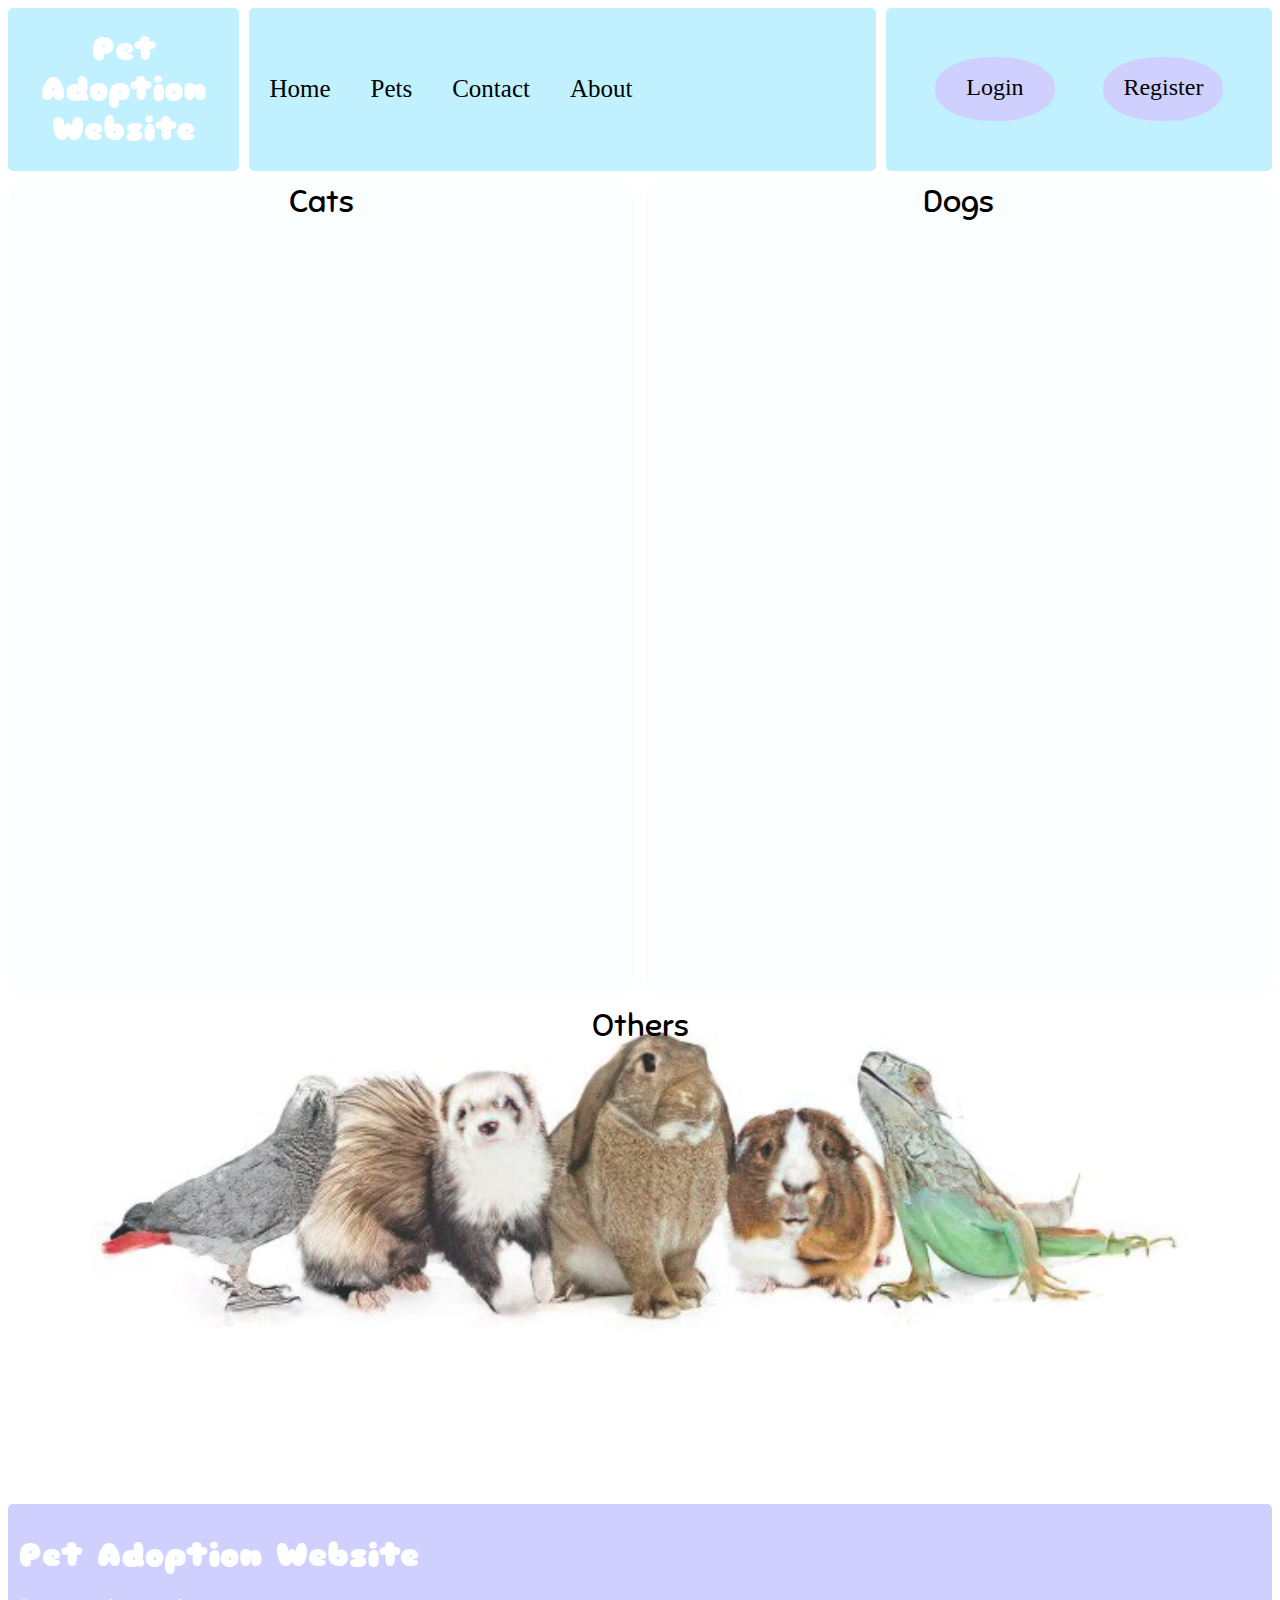
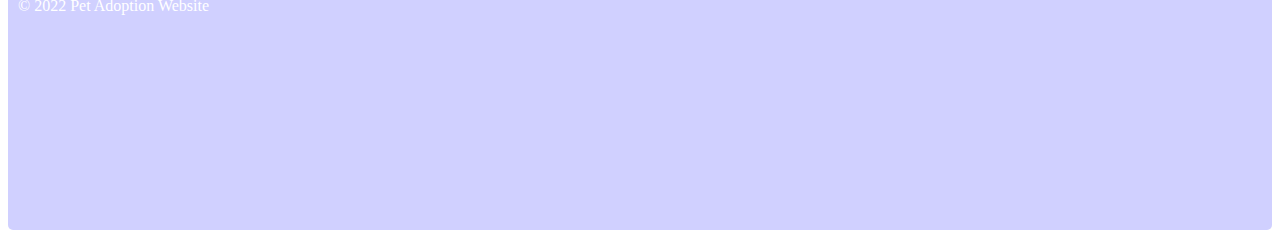
<file: html/index.html>
<!DOCTYPE html>
<html lang="en">
  <head>
    <meta charset="UTF-8" />
    <meta http-equiv="X-UA-Compatible" content="IE=edge" />
    <meta name="viewport" content="width=device-width, initial-scale=1.0" />
    <title>Homepage</title>
    <link rel="stylesheet" href="../css/style.css" />
    <link rel="preconnect" href="https://fonts.googleapis.com" />
    <link rel="preconnect" href="https://fonts.gstatic.com" crossorigin />
    <link
      href="https://fonts.googleapis.com/css2?family=Sniglet&display=swap"
      rel="stylesheet"
    />
    <style>
      .footer {
        color: white;
      }
    </style>
  </head>
  <body>
    <div class="grid_container">
      <div class="logo">
        <a href="index.html">
          <h1 style="color: white; font-family: 'Sniglet', cursive">
            Pet Adoption Website
          </h1>
        </a>
      </div>
      <div class="nav_bar">
        <a href="index.html"><div>Home</div></a>
        <div id="petsMenu">
          <div id="petsButton">Pets</div>
          <div class="petsDropdown">
            <div>Cats</div>
            <div>Dogs</div>
            <div>Others</div>
          </div>
        </div>
        <div>Contact</div>
        <div>About</div>
      </div>
      <div class="LoginRegister">
        <a href="login.html">Login</a>
        <a href="register.html">Register</a>
      </div>
      <section id="cats">Cats</section>
      <section id="catsDescription">
        <h2>Cats!</h2>
        <h3>Look at some of our cats below!</h3>
        <table id="catsTable">
          <tr>
            <th>Cat Breed</th>
            <th>Age</th>
          </tr>
        </table>
      </section>
      <section id="dogs">Dogs</section>
      <section id="dogsDescription">
        <h2>Dogs!</h2>
        <h3>Look at some of our dogs below!</h3>
        <table id="dogsTable">
          <tr>
            <th>Dog Breed</th>
            <th>Age</th>
          </tr>
        </table>
      </section>
      <section id="othersSection">
        <section id="others">Others</section>
        <section id="othersDescription">
          <h2>Other Animals!</h2>
          <h3>
            Our adoption centers have a wide range of other animals to choose
            from. Rabbits, birds, and lizards just to name a few! Please check
            them out!
          </h3>
        </section>
      </section>
      <div class="footer">
        <div class="footerLogo">
          <a href="index.html">
            <h1 style="color: white; font-family: 'Sniglet', cursive">
              Pet Adoption Website
            </h1>
          </a>
        </div>
        <p>© 2022 Pet Adoption Website</p>
      </div>
    </div>
    <script src="../js/app.js"></script>
  </body>
</html>
</file>
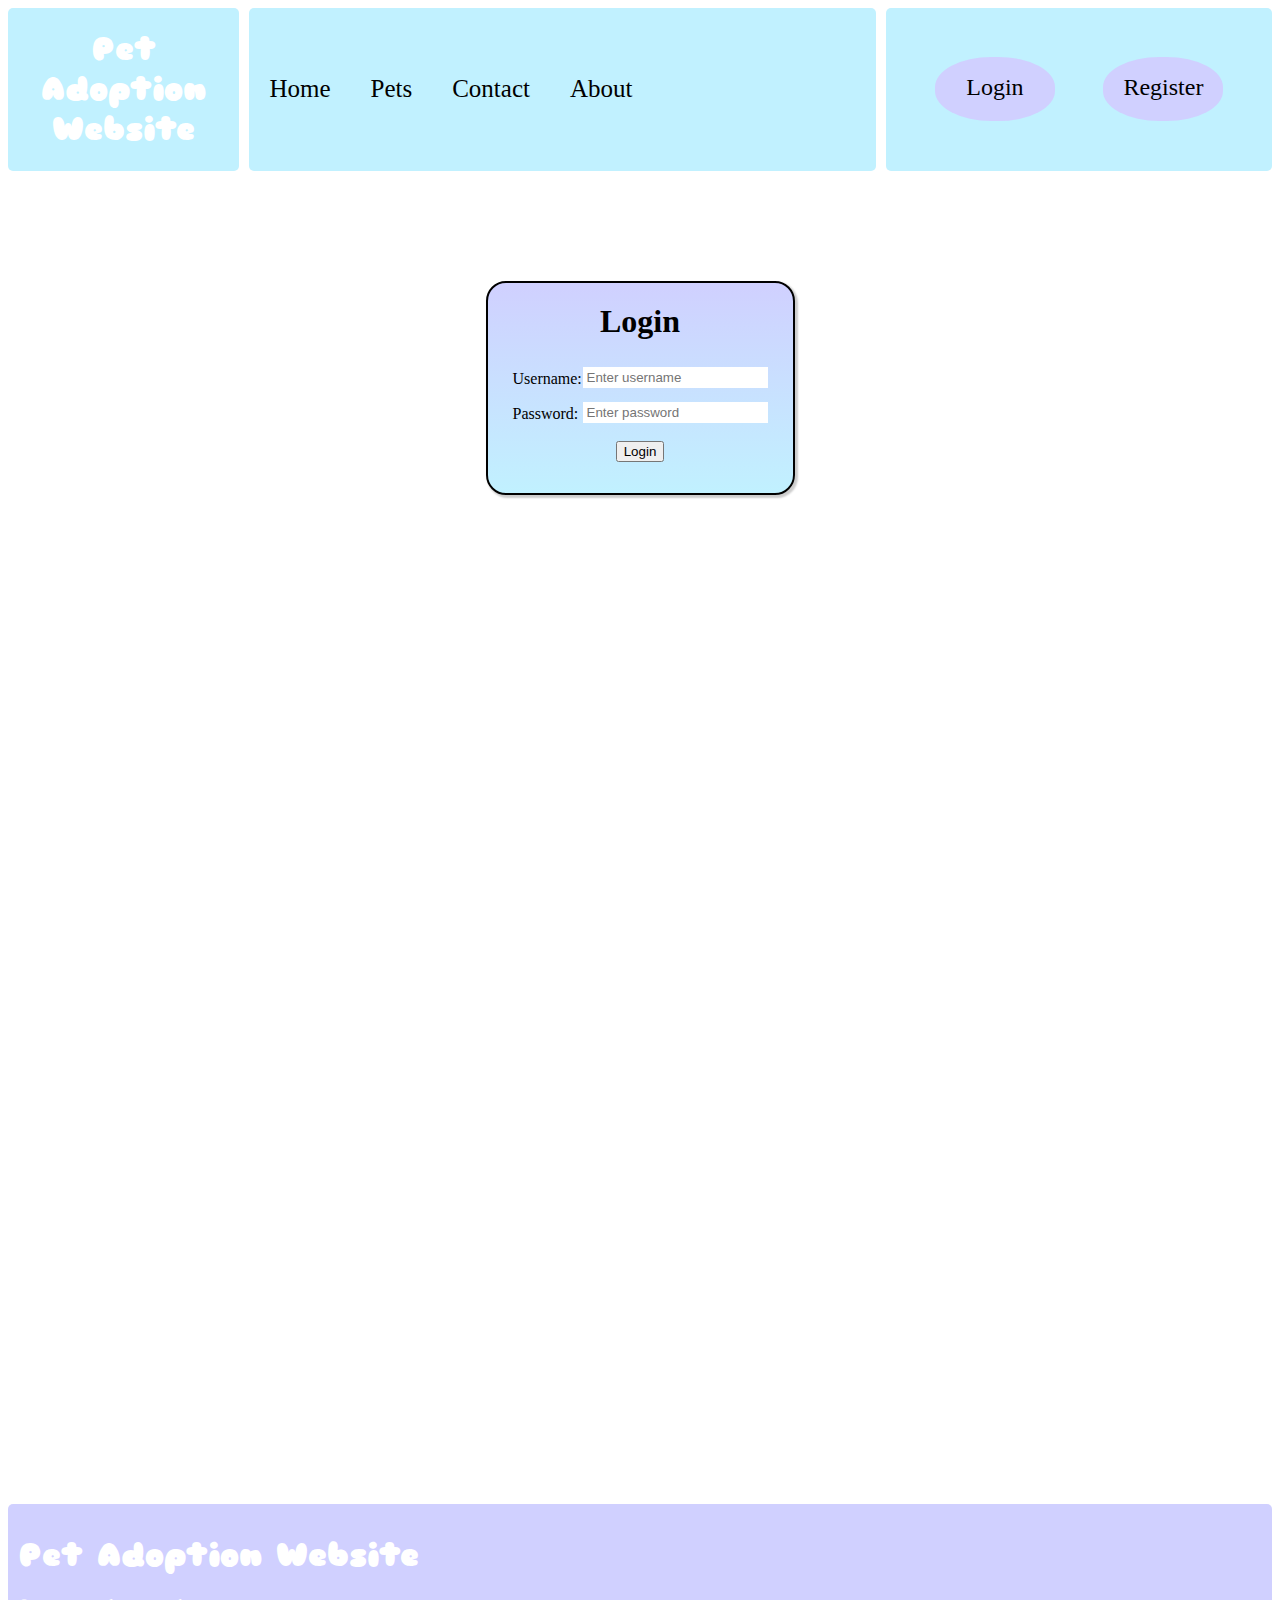
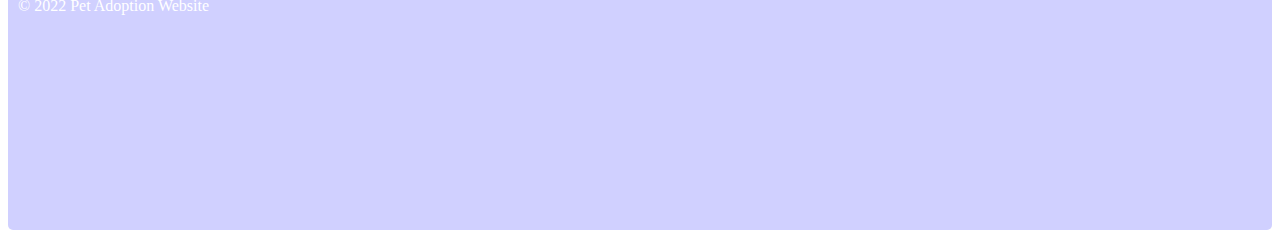
<file: html/login.html>
<!DOCTYPE html>
<html lang="en">
  <head>
    <meta charset="UTF-8" />
    <meta http-equiv="X-UA-Compatible" content="IE=edge" />
    <meta name="viewport" content="width=device-width, initial-scale=1.0" />
    <title>Login</title>
    <link rel="stylesheet" href="../css/style.css" />
    <link rel="preconnect" href="https://fonts.googleapis.com" />
    <link rel="preconnect" href="https://fonts.gstatic.com" crossorigin />
    <link
      href="https://fonts.googleapis.com/css2?family=Sniglet&display=swap"
      rel="stylesheet"
    />
  </head>
  <body>
    <div class="grid_container">
      <div class="logo">
        <a href="index.html">
          <h1 style="color: white; font-family: 'Sniglet', cursive">
            Pet Adoption Website
          </h1>
        </a>
      </div>
      <div class="nav_bar">
        <a href="index.html"><div>Home</div></a>
        <div id="petsMenu">
          <div id="petsButton">Pets</div>
          <div class="petsDropdown">
            <div>Cats</div>
            <div>Dogs</div>
            <div>Others</div>
          </div>
        </div>
        <div>Contact</div>
        <div>About</div>
      </div>
      <div class="LoginRegister">
        <a href="login.html">Login</a>
        <a href="register.html">Register</a>
      </div>
      <div class="LoginForm">
        <form action="index.html">
          <h1>Login</h1>
          <label for="username">Username: </label>
          <input
            type="text"
            id="username"
            name="username"
            placeholder="Enter username"
          />
          <br />
          <label for="password">Password: </label>
          <input
            type="password"
            id="password"
            name="password"
            placeholder="Enter password"
          />
          <br />
          <button>Login</button>
        </form>
      </div>
      <div class="footer">
        <div class="footerLogo">
          <a href="index.html">
            <h1 style="color: white; font-family: 'Sniglet', cursive">
              Pet Adoption Website
            </h1>
          </a>
        </div>
        <p>© 2022 Pet Adoption Website</p>
      </div>
    </div>
  </body>
</html>
</file>
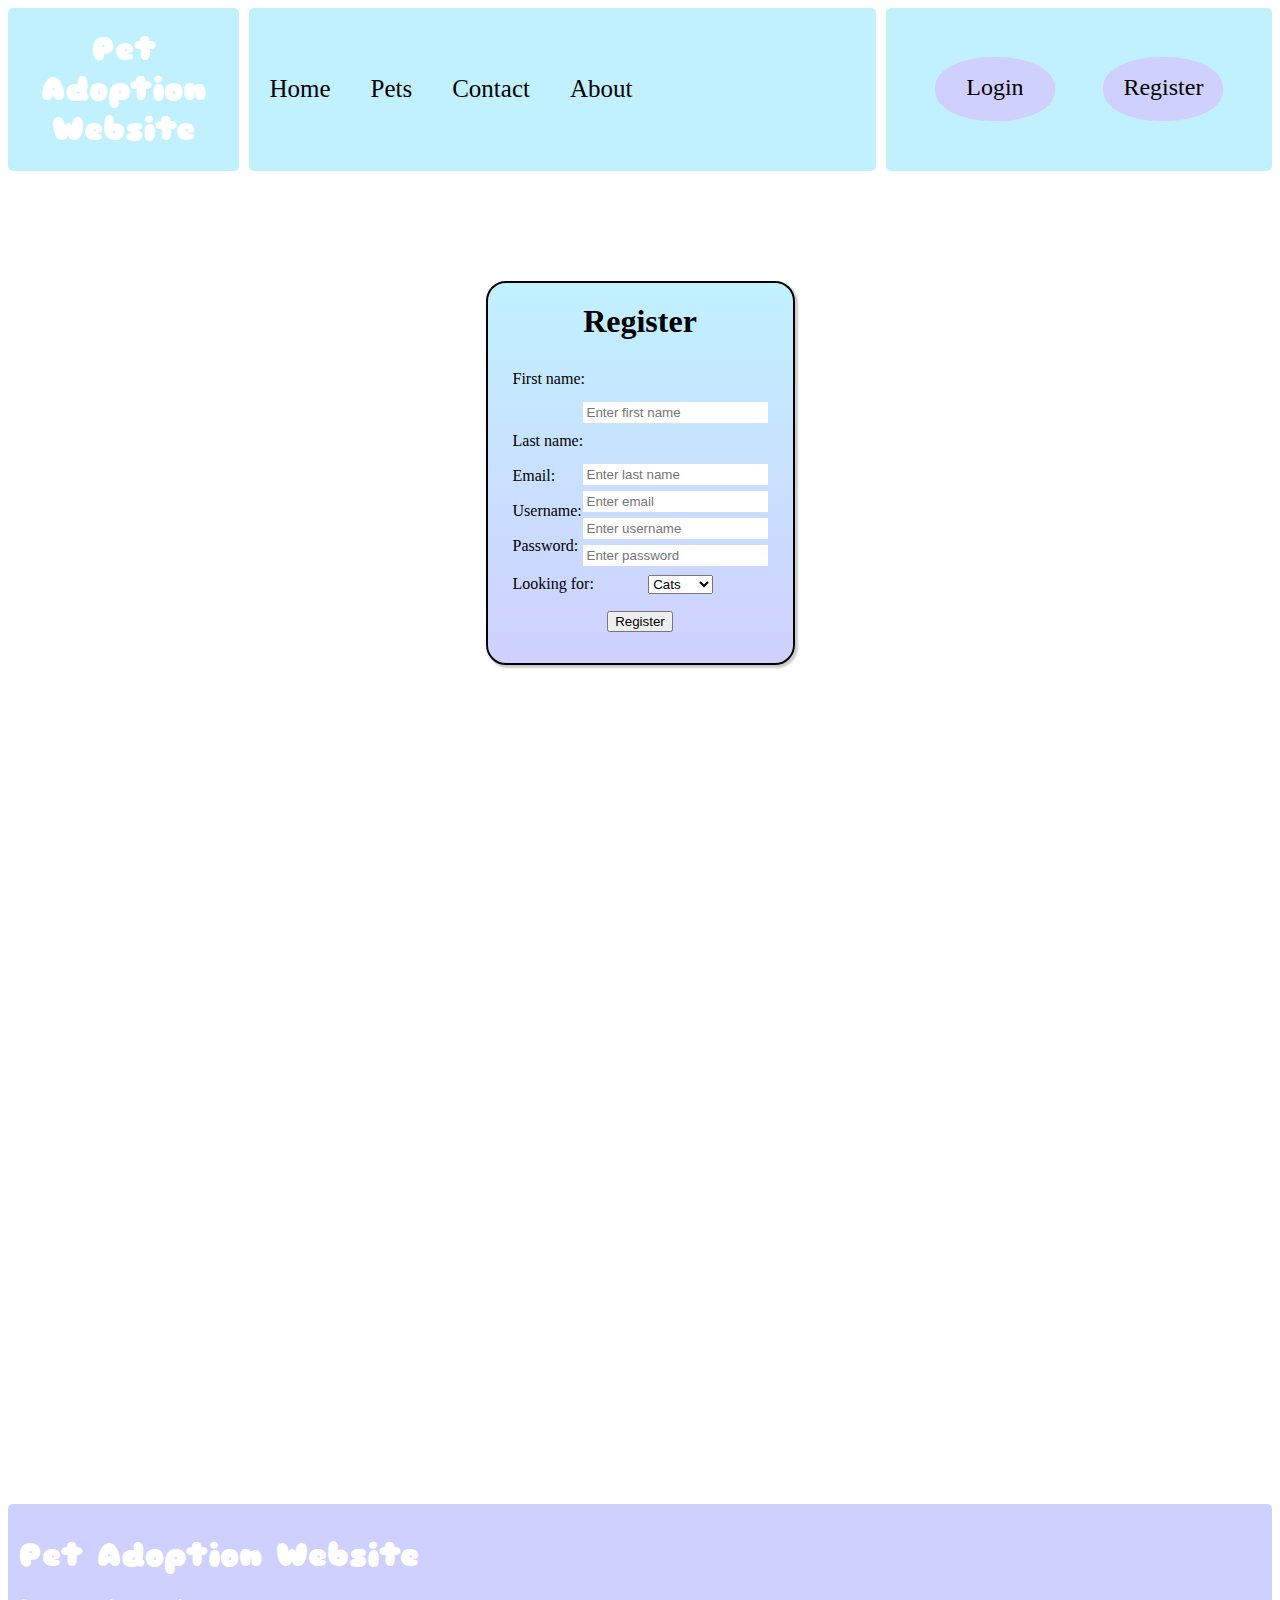
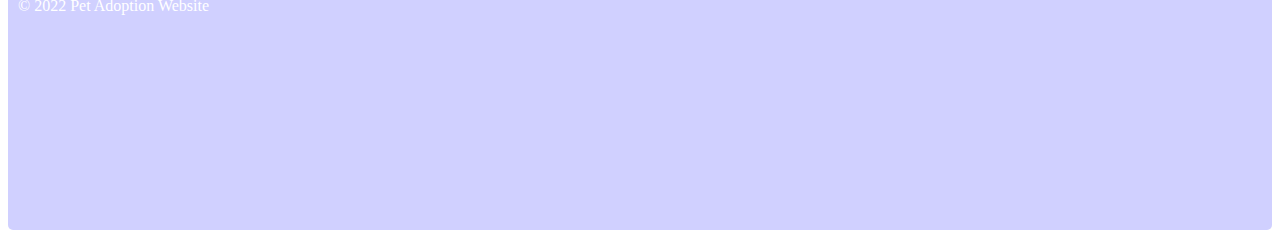
<file: html/register.html>
<!DOCTYPE html>
<html lang="en">
  <head>
    <meta charset="UTF-8" />
    <meta http-equiv="X-UA-Compatible" content="IE=edge" />
    <meta name="viewport" content="width=device-width, initial-scale=1.0" />
    <title>Register</title>
    <link rel="stylesheet" href="../css/style.css" />
    <link rel="preconnect" href="https://fonts.googleapis.com" />
    <link rel="preconnect" href="https://fonts.gstatic.com" crossorigin />
    <link
      href="https://fonts.googleapis.com/css2?family=Sniglet&display=swap"
      rel="stylesheet"
    />
  </head>
  <body>
    <div class="grid_container">
      <div class="logo">
        <a href="index.html">
          <h1 style="color: white; font-family: 'Sniglet', cursive">
            Pet Adoption Website
          </h1>
        </a>
      </div>
      <div class="nav_bar">
        <a href="index.html"><div>Home</div></a>
        <div id="petsMenu">
          <div id="petsButton">Pets</div>
          <div class="petsDropdown">
            <div>Cats</div>
            <div>Dogs</div>
            <div>Others</div>
          </div>
        </div>
        <div>Contact</div>
        <div>About</div>
      </div>
      <div class="LoginRegister">
        <a href="login.html">Login</a>
        <a href="register.html">Register</a>
      </div>
      <div class="RegisterForm">
        <form name="form" action="index.html" onsubmit="return ValidateEmail()">
          <h1>Register</h1>
          <label for="firstName">First name:</label>
          <input
            type="text"
            id="firstName"
            name="firstName"
            placeholder="Enter first name"
          />
          <br />
          <label for="lastName">Last name:</label>
          <input
            type="text"
            id="lastName"
            name="lastName"
            placeholder="Enter last name"
          />
          <br />
          <label for="email">Email: </label>
          <input
            type="text"
            id="email"
            name="email"
            placeholder="Enter email"
          />
          <br />
          <label for="username">Username:</label>
          <input
            type="text"
            id="username"
            name="username"
            placeholder="Enter username"
          />
          <br />
          <label for="password">Password: </label>
          <input
            type="password"
            id="password"
            name="password"
            placeholder="Enter password"
          />
          <br />
          <label for="pref">Looking for: </label>
          <select name="preference" id="pref">
            <option value="Cats">Cats</option>
            <option value="Dogs">Dogs</option>
            <option value="Others">Others</option>
            <option value="None">Unsure</option>
          </select>
          <br />
          <button type="submit">Register</button>
        </form>
      </div>
      <div class="footer">
        <div class="footerLogo">
          <a href="index.html">
            <h1 style="color: white; font-family: 'Sniglet', cursive">
              Pet Adoption Website
            </h1>
          </a>
        </div>
        <p>© 2022 Pet Adoption Website</p>
      </div>
    </div>
    <script src="../js/register.js"></script>
  </body>
</html>
</file>
<file: css/style.css>
:root {
  --main-color: rgb(193, 241, 255);
  --secondary-color: rgb(208, 208, 255);
  --tertiary-color: rgb(190, 190, 255);
  --overlay-color: rgba(229, 248, 255, 0.15);
}

h2 {
  font-size: 35px;
}

h3 {
  font-size: 25px;
  font-family: "sniglet", cursive;
}

.grid_container {
  display: grid;
  grid-template-columns: 0.6fr 1fr 0.6fr 1fr;
  grid-template-rows: 0.1fr 5fr 3fr 2fr;
  gap: 10px;
}

.logo {
  grid-area: 1 / 1 / 2 / 2;
  background-color: var(--main-color);
  text-align: center;
  border-radius: 5px;
}

.logo:hover {
  cursor: pointer;
}

.logo > a {
  text-decoration: none;
}

.nav_bar {
  grid-column: 2 / 4;
  display: flex;
  flex-direction: row;
  align-items: center;
  background-color: var(--main-color);
  border-radius: 5px;
}

.nav_bar > div {
  margin: 10px;
  padding: 10px;
  font-size: 25px;
  border-radius: 5px;
}

.nav_bar > a {
  margin: 10px;
  padding: 10px;
  font-size: 25px;
  color: black;
  text-decoration: none;
  border-radius: 5px;
}

.nav_bar > a:hover {
  cursor: pointer;
  background-color: var(--secondary-color);
}

.nav_bar > div:hover {
  cursor: pointer;
  background-color: var(--secondary-color);
}

#petsMenu {
  position: relative;
  display: inline-block;
}

#petsMenu:hover .petsDropdown {
  display: block;
}

.petsDropdown {
  display: none;
  position: absolute;
  background-color: var(--secondary-color);
  min-width: 160px;
  box-shadow: 0px 8px 16px 0px rgba(0, 0, 0, 0.2);
  z-index: 1;
}

.petsDropdown div {
  padding: 12px 16px;
  display: block;
}

.petsDropdown div:hover {
  background-color: var(--tertiary-color);
}

.grid_container > .LoginRegister {
  grid-area: 1 / 4 / 2 / 5;
  display: flex;
  justify-content: space-evenly;
  align-items: center;
  background-color: var(--main-color);
  font-size: 25px;
  border-radius: 5px;
}

.LoginRegister > a {
  width: 7.5rem;
  height: 4rem;
  line-height: 60px;
  text-align: center;
  font-size: x-large;
  text-decoration: none;
  color: black;
  background-color: var(--secondary-color);
  border-radius: 47%;
}

.LoginRegister a:hover {
  background-color: var(--tertiary-color);
  box-shadow: 0px 4px 4px 0px rgba(0, 0, 0, 0.2);
}

button:hover {
  cursor: pointer;
}

.grid_container > section {
  border-radius: 20px;
}

#cats {
  grid-column: 1 / 3;
  grid-row: 2 / 3;
  display: flex;
  justify-content: center;
  font-size: xx-large;
  font-family: "Sniglet", cursive;
  background-image: url("https://icatcare.org/app/uploads/2018/06/Layer-1704-1200x630.jpg");
  background-color: var(--overlay-color);
  background-blend-mode: lighten;
  background-position-x: 100%;
  background-repeat: no-repeat;
}

#cats:hover {
  background-blend-mode: normal;
  cursor: pointer;
}

#catsDescription {
  grid-area: 2 / 3 / 3 / 5;
  display: flex;
  flex-direction: column;
  align-items: center;
  background-color: var(--tertiary-color);
}

#catsTable > th,
td {
  width: 250px;
  background-color: var(--main-color);
  border: 1px solid white;
}

#dogs {
  grid-area: 2 / 3 / 3 / 5;
  display: flex;
  justify-content: center;
  font-size: xx-large;
  font-family: "Sniglet", cursive;
  background-image: url("https://www.yukon-news.com/wp-content/uploads/2022/01/27923547_web1_220126_YKN_NEWS_Missing_child-wb_1.jpg");
  background-color: var(--overlay-color);
  background-blend-mode: lighten;
  background-size: cover;
  background-position: 40%;
  background-repeat: no-repeat;
}

#dogs:hover {
  background-blend-mode: normal;
  cursor: pointer;
}

#dogsDescription {
  grid-area: 2 / 1 / 3 / 3;
  display: flex;
  flex-direction: column;
  align-items: center;
  background-color: var(--tertiary-color);
}

#dogsTable > th,
td {
  width: 250px;
  background-color: var(--main-color);
  border: 1px solid white;
}

#othersSection {
  display: block;
  grid-area: 3 / 1 / 4 / 5;
  border-radius: 5px;
}

#others {
  display: flex;
  height: 350px;
  justify-content: center;
  font-size: xx-large;
  font-family: "Sniglet", cursive;
  background-color: var(--overlay-color);
  background-image: url("../PetImages.jpg");
  background-blend-mode: lighten;
  background-size: 100%;
  background-position: center;
  background-repeat: no-repeat;
}

#others:hover {
  background-blend-mode: normal;
  cursor: pointer;
}

#othersDescription {
  display: flex;
  flex-direction: column;
  align-items: center;
  position: absolute;
  padding: 10px;
  background-color: var(--tertiary-color);
  border-radius: 5px;
  z-index: 1;
}

.footer {
  grid-area: 4 / 1 / 5 / 5;
  padding: 10px;
  background-color: var(--secondary-color);
  border-radius: 5px;
  color: white;
}

.footerLogo > a {
  text-decoration: none;
}

.LoginForm {
  grid-area: 2 / 1 / 3 / 5;
  line-height: 35px;
  background-image: linear-gradient(var(--secondary-color), var(--main-color));
  box-shadow: 2px 2px 2px 1px rgba(0, 0, 0, 0.2);
  text-align: center;
  border: solid 2px;
  border-radius: 20px;
  margin: auto;
  margin-top: 100px;
  width: 255px;
  padding-left: 25px;
  padding-right: 25px;
  padding-bottom: 25px;
}

.RegisterForm {
  grid-area: 2 / 1 / 3 / 5;
  line-height: 35px;
  background-image: linear-gradient(var(--main-color), var(--secondary-color));
  box-shadow: 2px 2px 2px 1px rgba(0, 0, 0, 0.2);
  text-align: center;
  border: solid 2px;
  border-radius: 20px;
  margin: auto;
  margin-top: 100px;
  width: 255px;
  padding-left: 25px;
  padding-right: 25px;
  padding-bottom: 25px;
}
label {
  float: left;
}
input {
  float: right;
  margin-top: 6px;
  border: 2px solid white;
}
button {
  margin-top: 10px;
}
</file>
